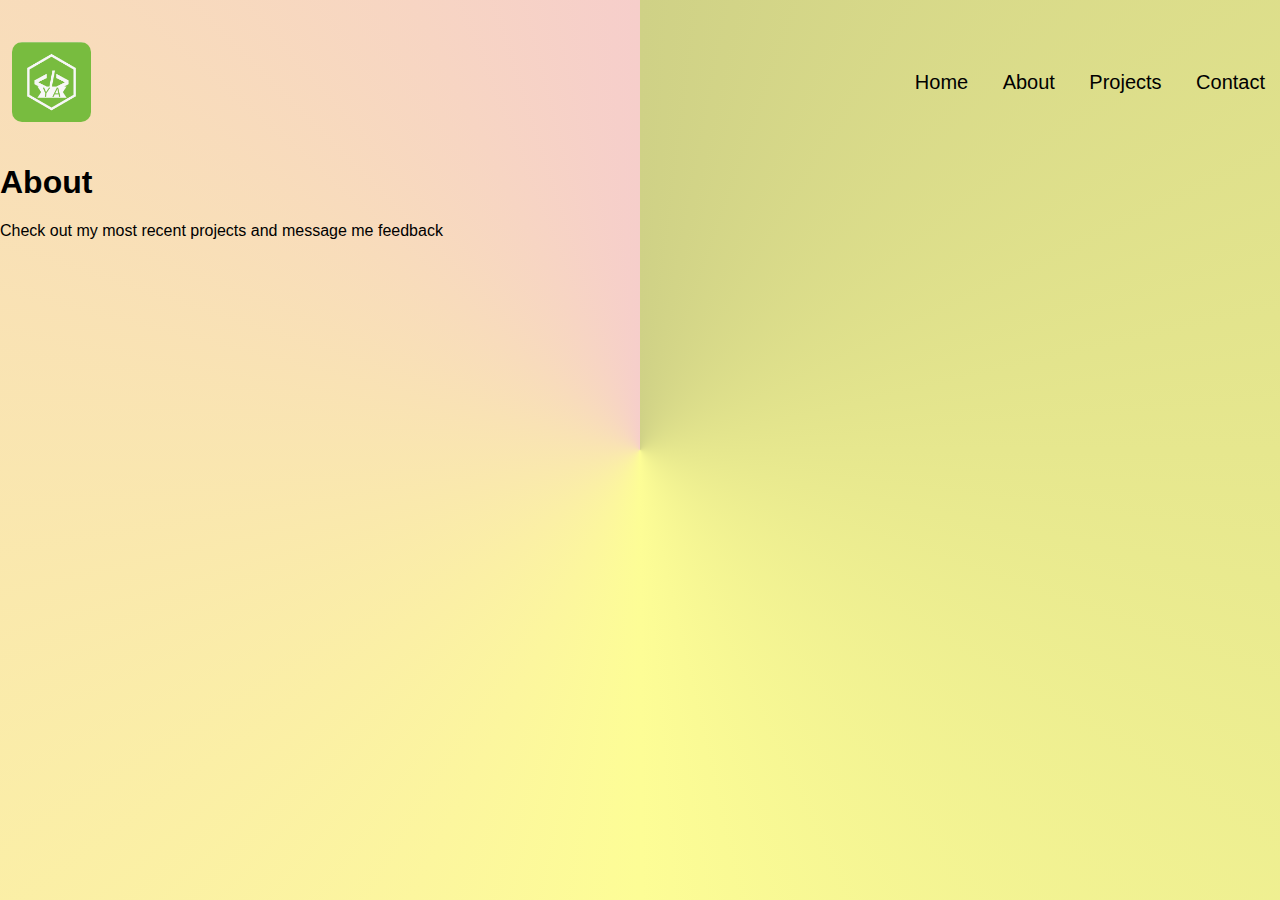
<file: about.html>
<html>
    <head>
        <meta charset="UTF-8">
        <title> About Pages</title>
        <link rel="stylesheet" href="style.css">
    </head>
    <body class="about">
        <nav>
            <header>
                <div class="container">
                    <div class="navbar">
                        <img src="img/logo.png">
                        <ul>
                            <li><a href="index.html">Home</a></li>
                            <li><a href=>About</a></li>
                            <li><a href="Projects.html">Projects</a></li>
                            <li><a href="Contact.html">Contact</a></li>
                        </ul>
                    </div>
                </div>
            </header>
            <main class="Aboutbody">
                <h1>About</h1>
                <p class="p-welcome">Check out my most recent projects and message me feedback </p>
    
            </main>
        </nav>
    </body>
</html>
</file>
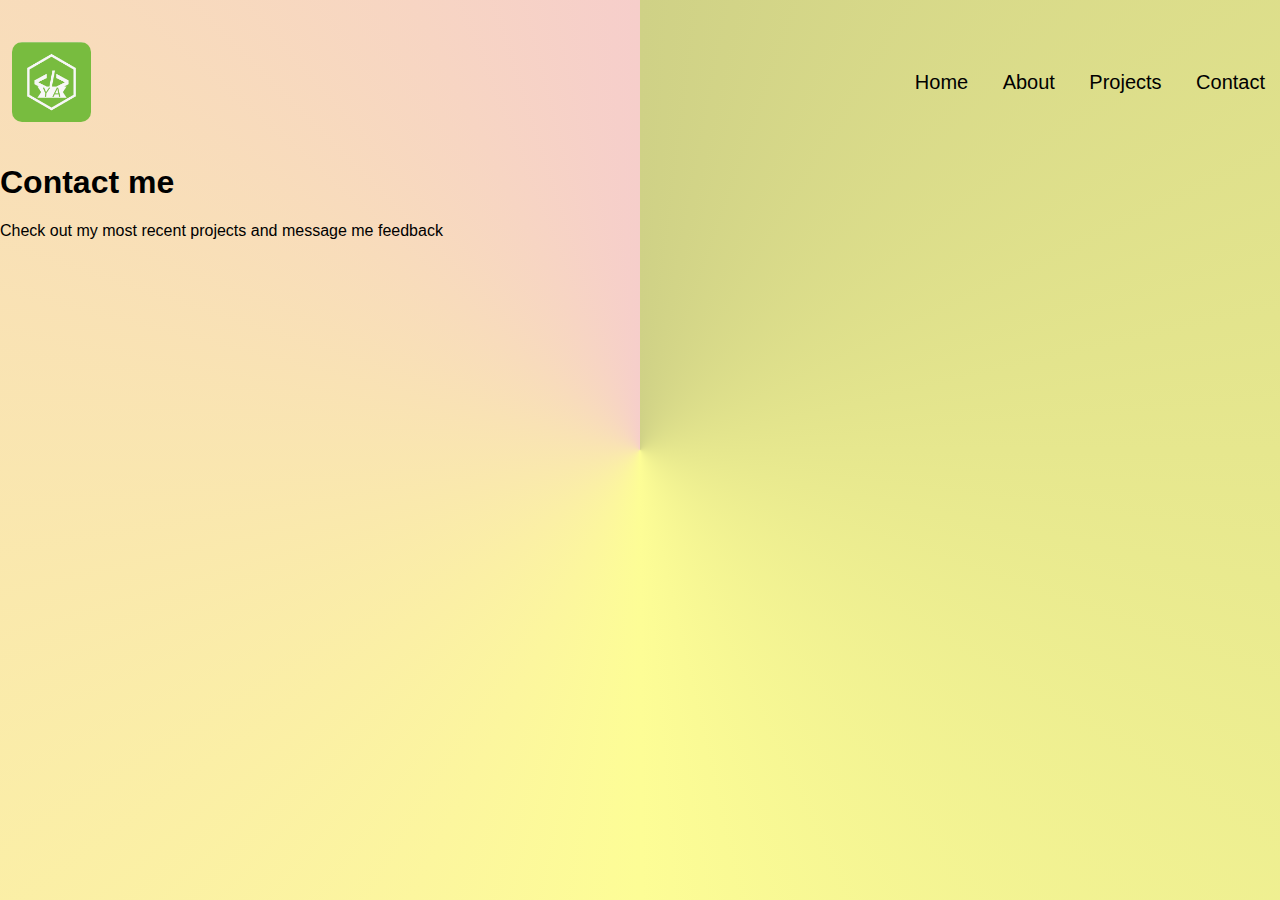
<file: Contact.html>
<html>
    <head>
        <meta charset="utf-8">
        <title> Contact pages</title>
        <link rel="stylesheet" href="style.css">
    </head>
    <body class="Contact">
        <nav>
            <header>
                <div class="container">
                    <div class="navbar">
                        <img src="img/logo.png">
                        <ul>
                            <li><a href="index.html">Home</a></li>
                            <li><a href="about.html">About</a></li>
                            <li><a href="Projects.html">Projects</a></li>
                            <li><a href=>Contact</a></li>
                        </ul>
                    </div>
                </div>
            </header>
            <main>
                <h1>Contact me</h1>
                <p class="p-welcome">Check out my most recent projects and message me feedback </p>
                <p class=""></p>
            </main>
        </nav>
    </body>






</html>
</file>
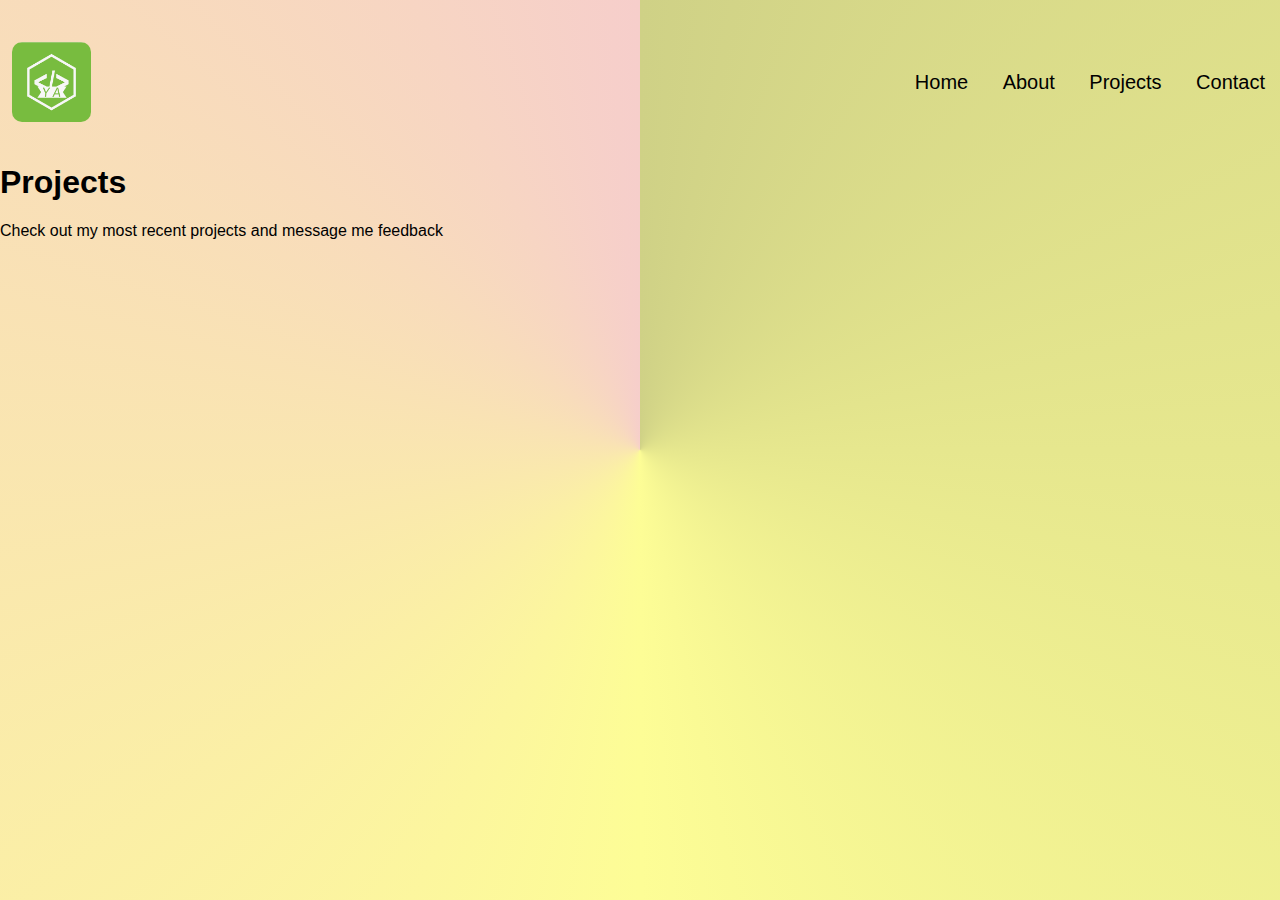
<file: Projects.html>
<html>
    <head>
        <meta charset="utf-8">
        <title> My Projects</title>
        <link rel="stylesheet" href="style.css">
    </head>
    <body class="Projects">
        <nav>
            <header>
                <div class="container">
                    <div class="navbar">
                        <img src="img/logo.png">
                        <ul>
                            <li><a href="index.html">Home</a></li>
                            <li><a href="about.html">About</a></li>
                            <li><a href=>Projects</a></li>
                            <li><a href="Contact.html">Contact</a></li>
                        </ul>
                    </div>
                </div>
            </header>
            <main>
                <h1>Projects</h1>
                <p class="p-welcome">Check out my most recent projects and message me feedback </p>
                <p class=""></p>
            </main>
        </nav>
    </body>






</html>
</file>
<file: style.css>
body.index, body.about, body.Contact, body.Projects{
    margin: 0;
    padding: 0;
    font-family: 'Dosis', sans-serif; 
    background-image: conic-gradient(#CFD186, #fdfd96, #f6cecb);
    align-items: flex-start;
}
*:hover{
    color: greenyellow;
}
.hero{
    width: 70%;
    margin: auto;
}
.hands{
    height: 100px;
}
.navbar{
    margin: 30px auto;
    display: flex;
    align-items: center;
}
.navbar img{
    margin: 12px;
    height: 80px;
    border-radius: 10px;
}
ul{
    flex:1;
    text-align: right; 
}
ul li{
     display: inline-block;
     list-style: none;
     margin: 0 5px;
     font-size: 20px;
}
ul li a{
    display: inline-block;
    text-decoration: none;
    color: #000;
    padding: 0 10px;
}
.wrapper{
    margin: 0 auto;
    width: 800px;
    align-items: center;
    padding: 5px 10px;
    text-decoration: none;
    font-weight: bold;
}
.banner{
    display: flex;
    margin-top: 80px;
}
.left-column,.right-column{
    flex-basis: 10%;
    display: flex;
    justify-content: center;
    align-items: center;
}
.left-column{
    margin: 0 auto;
    display: flex;
    justify-content: center;
    align-items: left;
}

.left-column h1{
    font-size: 100px;   
    margin: 30px;
}
.left-column h3{
    font-size: 35px;   
}
span{
    color: #487048;
}
.left-column .headshot img{
    width: 410px;
    height: 410px;
    margin: 60px;
    border-radius: 75px;
    margin-top: 30%;
}
 .icon img{
    height: 80px;
}
button{
    outline: none;
    border: 0px;
   
 }
</file>
